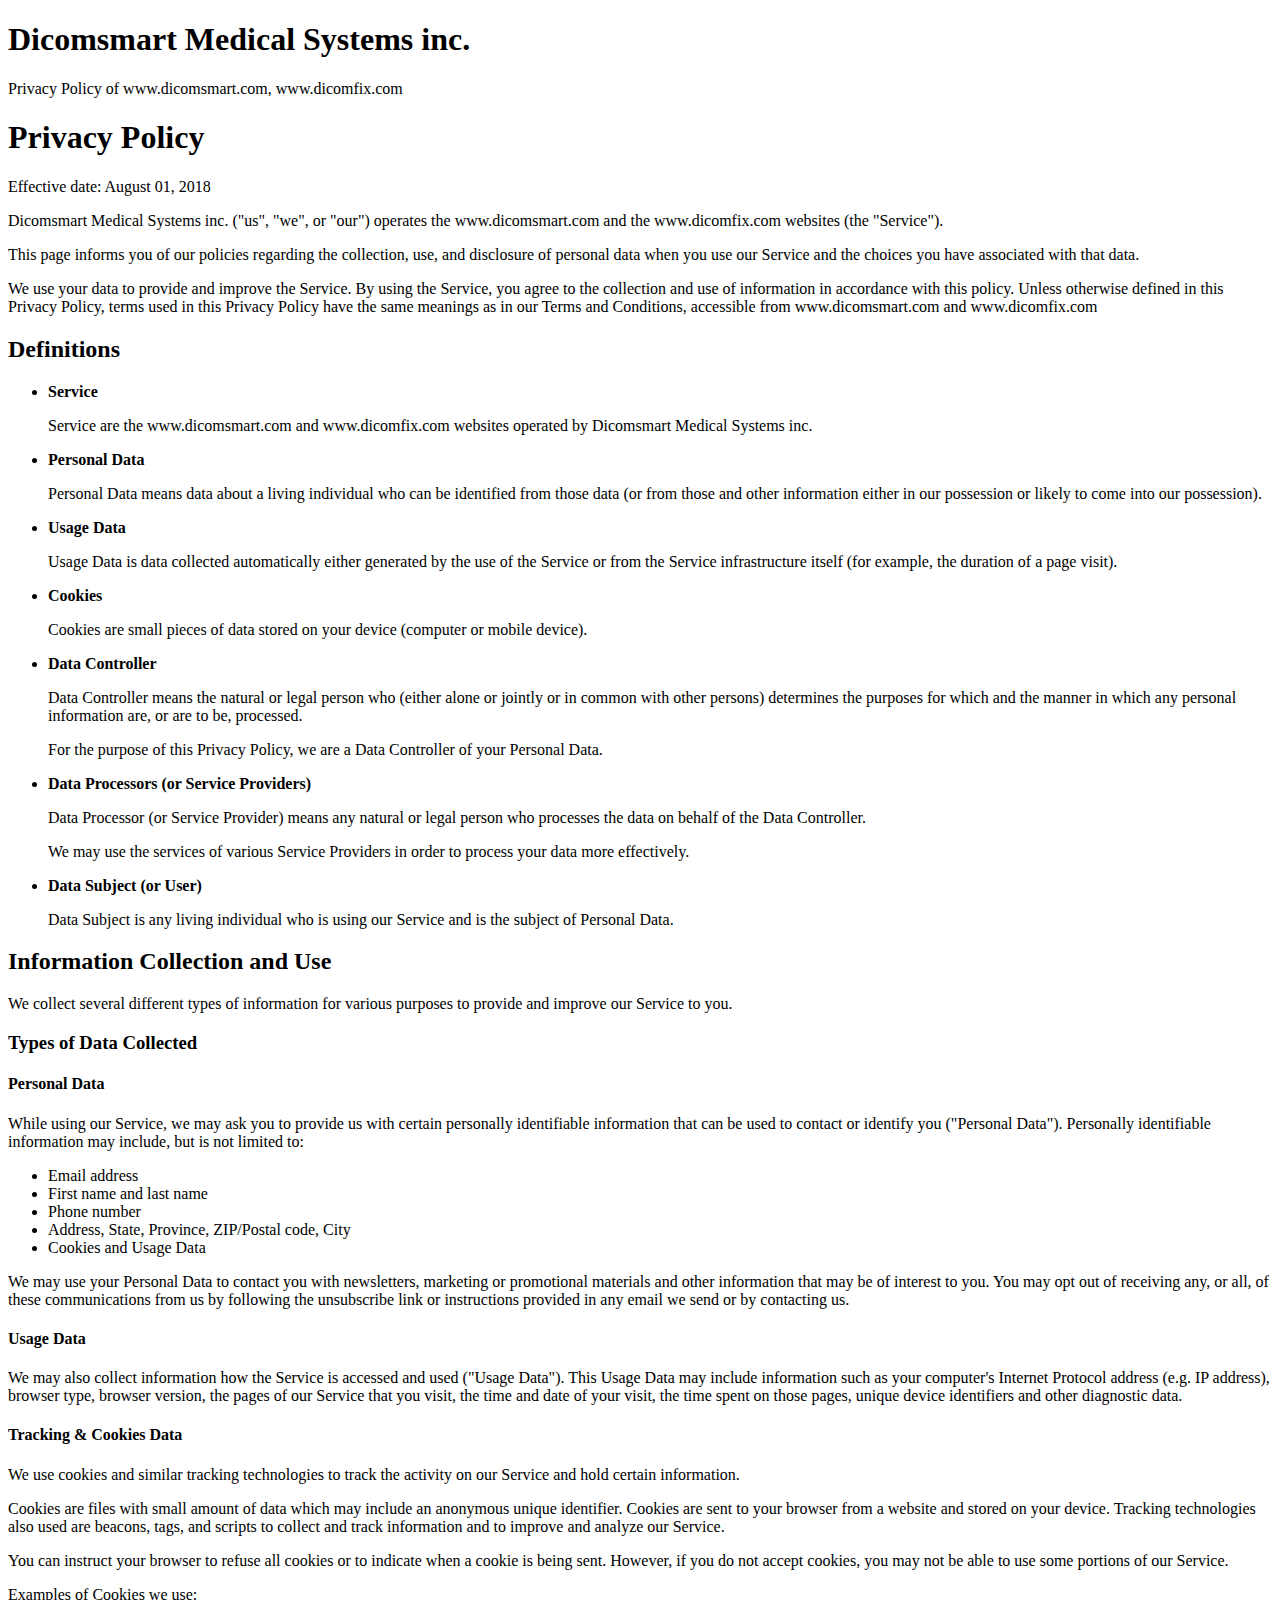
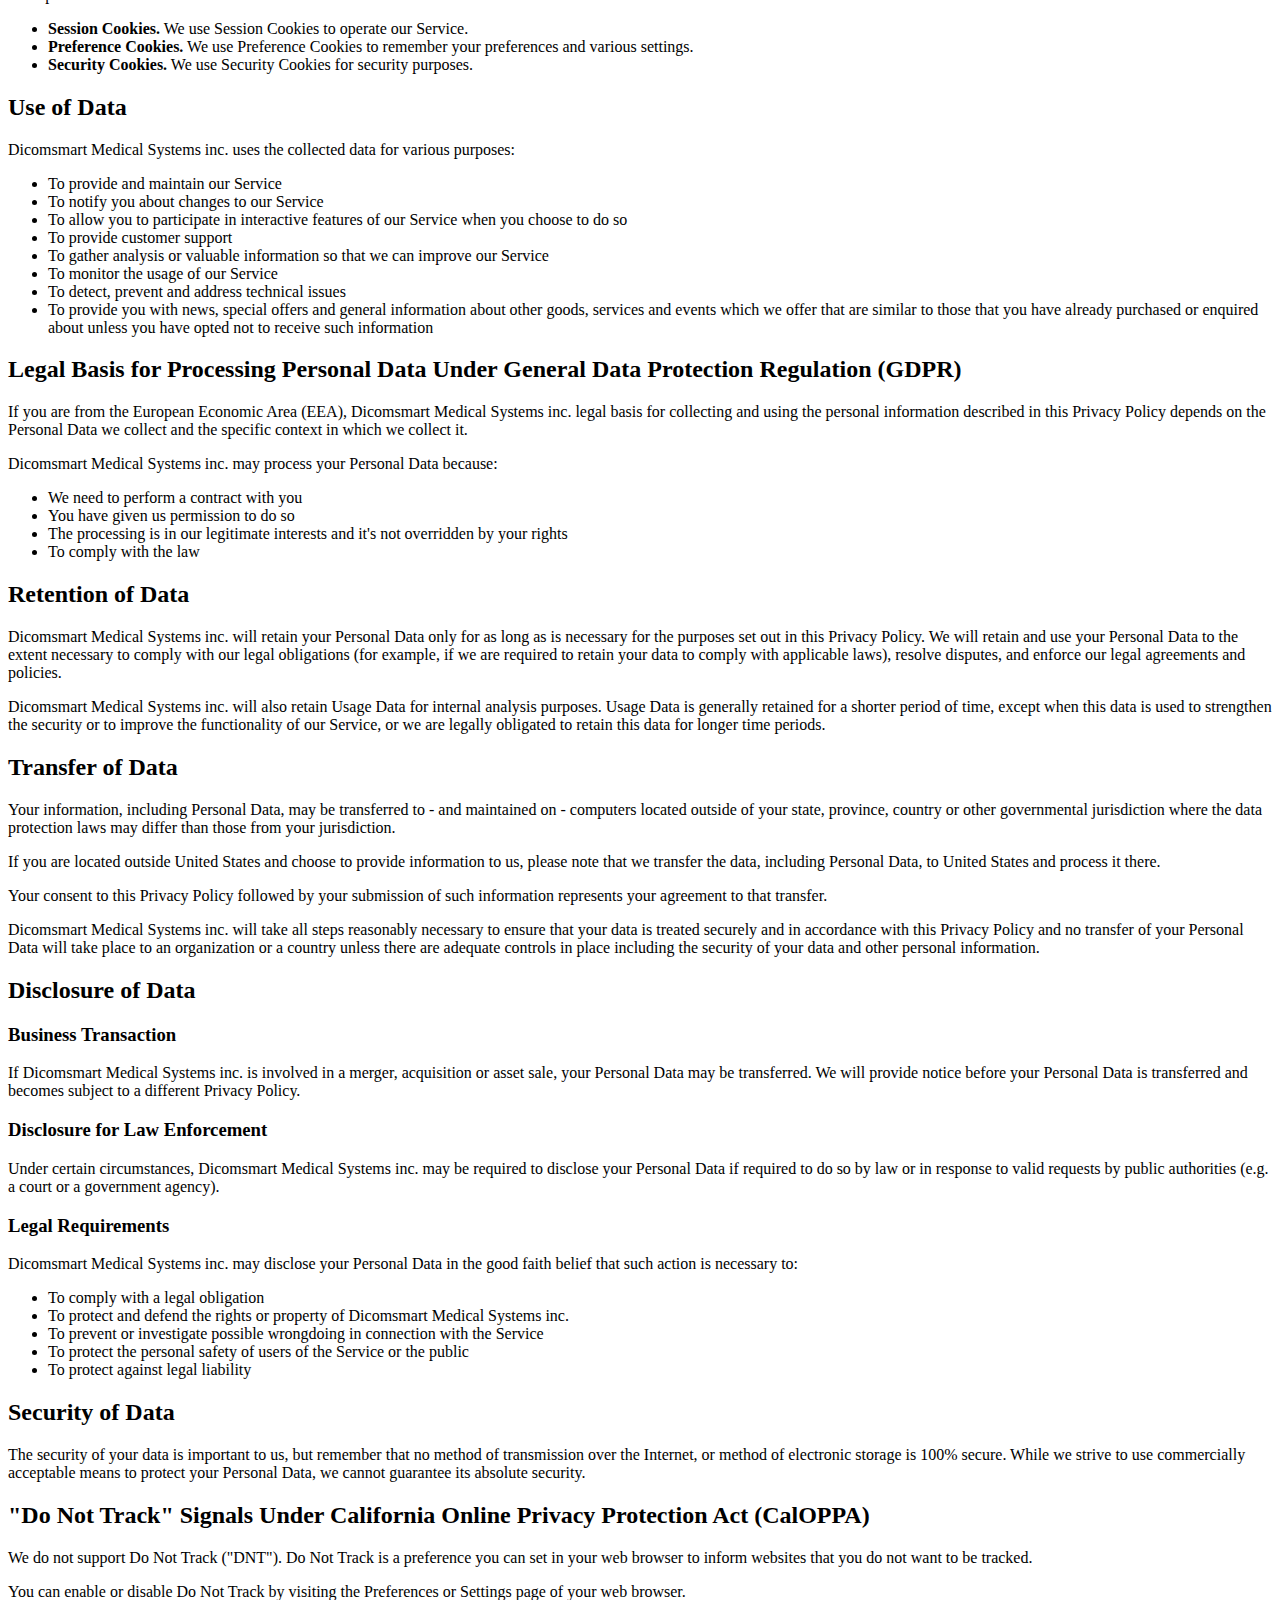
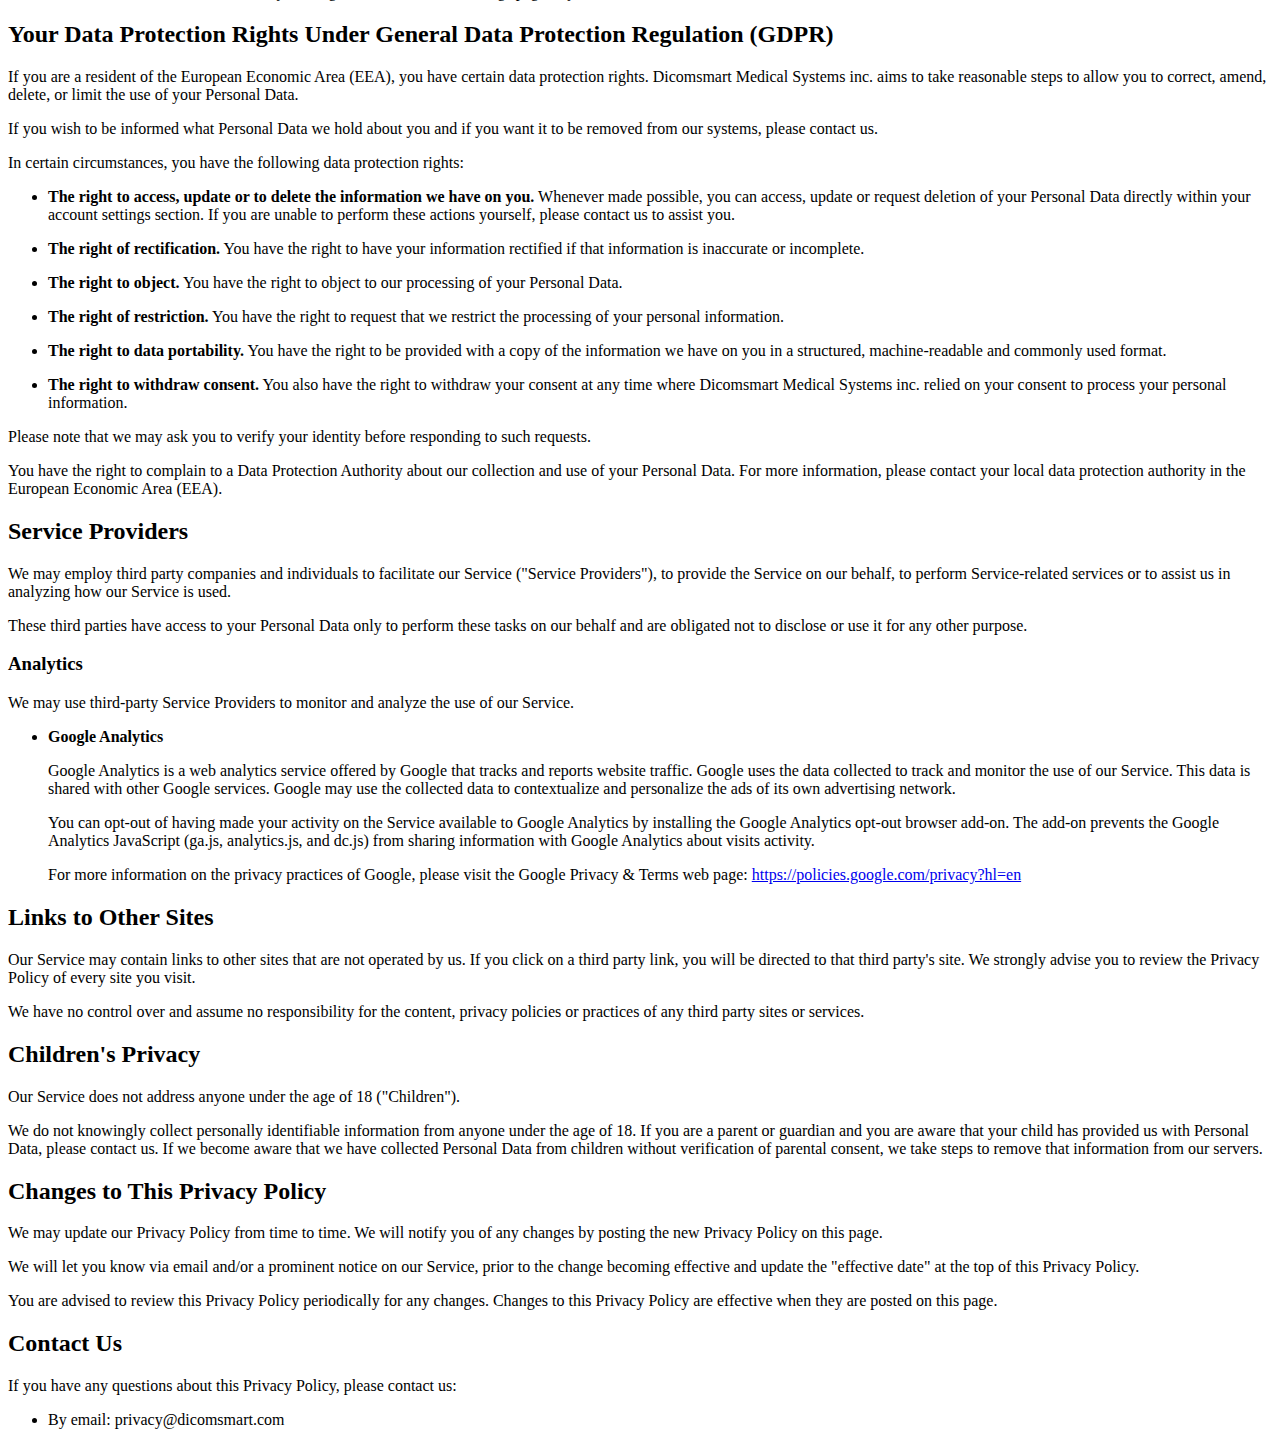
<file: privacy.html>
<!doctype html>
<html>
<head>
  <!-- Global site tag (gtag.js) - Google Analytics -->
<script async src="https://www.googletagmanager.com/gtag/js?id=UA-116040555-2"></script>
<script>
  window.dataLayer = window.dataLayer || [];
  function gtag(){dataLayer.push(arguments);}
  gtag('js', new Date());

  gtag('config', 'UA-116040555-2');
</script>

<title>Privacy Policy of www.dicomsmart.com,www.dicomfix.com</title>

<meta name="robots" content="noindex" />

<link href="https://cdn.jsdelivr.net/npm/bootstrap@5.2.2/dist/css/bootstrap.min.css" rel="stylesheet" integrity="sha384-Zenh87qX5JnK2Jl0vWa8Ck2rdkQ2Bzep5IDxbcnCeuOxjzrPF/et3URy9Bv1WTRi" crossorigin="anonymous">
</head>
<body class="view-pages">
<div id="container">

    <div class="header">
        <div class="container">
            <div class="row">
                <div class="col-md-12">
                    <h1>
                       Dicomsmart Medical Systems inc.
                    </h1>
                    <p>
                        Privacy Policy of www.dicomsmart.com, www.dicomfix.com
                    </p>
                </div>
            </div>
        </div>
    </div>

    <div class="policy">
        <div class="container">
            <div class="row">
                <div class="col-md-12">


                                                                        <div class="content">
<h1>Privacy Policy</h1>


<p>Effective date: August 01, 2018</p>


<p>Dicomsmart Medical Systems inc. ("us", "we", or "our") operates the www.dicomsmart.com and the www.dicomfix.com websites (the "Service").</p>

<p>This page informs you of our policies regarding the collection, use, and disclosure of personal data when you use our Service and the choices you have associated with that data.</p>

<p>We use your data to provide and improve the Service. By using the Service, you agree to the collection and use of information in accordance with this policy. Unless otherwise defined in this Privacy Policy, terms used in this Privacy Policy have the same meanings as in our Terms and Conditions, accessible from www.dicomsmart.com and www.dicomfix.com</p>

<h2>Definitions</h2>
<ul>
    <li>
        <p><strong>Service</strong></p>
                <p>Service are the www.dicomsmart.com and www.dicomfix.com websites operated by Dicomsmart Medical Systems inc.</p>
            </li>
    <li>
        <p><strong>Personal Data</strong></p>
        <p>Personal Data means data about a living individual who can be identified from those data (or from those and other information either in our possession or likely to come into our possession).</p>
    </li>
    <li>
        <p><strong>Usage Data</strong></p>
        <p>Usage Data is data collected automatically either generated by the use of the Service or from the Service infrastructure itself (for example, the duration of a page visit).</p>
    </li>
    <li>
        <p><strong>Cookies</strong></p>
        <p>Cookies are small pieces of data stored on your device (computer or mobile device).</p>
    </li>
        <li>
        <p><strong>Data Controller</strong></p>
        <p>Data Controller means the natural or legal person who (either alone or jointly or in common with other persons) determines the purposes for which and the manner in which any personal information are, or are to be, processed.</p>
        <p>For the purpose of this Privacy Policy, we are a Data Controller of your Personal Data.</p>
    </li>
    <li>
        <p><strong>Data Processors (or Service Providers)</strong></p>
        <p>Data Processor (or Service Provider) means any natural or legal person who processes the data on behalf of the Data Controller.</p>
        <p>We may use the services of various Service Providers in order to process your data more effectively.</p>
    </li>
    <li>
        <p><strong>Data Subject (or User)</strong></p>
        <p>Data Subject is any living individual who is using our Service and is the subject of Personal Data.</p>
    </li>
    </ul>


<h2>Information Collection and Use</h2>
<p>We collect several different types of information for various purposes to provide and improve our Service to you.</p>

<h3>Types of Data Collected</h3>

<h4>Personal Data</h4>
<p>While using our Service, we may ask you to provide us with certain personally identifiable information that can be used to contact or identify you ("Personal Data"). Personally identifiable information may include, but is not limited to:</p>

<ul>
    <li>Email address</li>    <li>First name and last name</li>    <li>Phone number</li>    <li>Address, State, Province, ZIP/Postal code, City</li>    <li>Cookies and Usage Data</li>
</ul>

<p>We may use your Personal Data to contact you with newsletters, marketing or promotional materials and other information that may be of interest to you. You may opt out of receiving any, or all, of these communications from us by following the unsubscribe link or instructions provided in any email we send or by contacting us.</p>

<h4>Usage Data</h4>

<p>We may also collect information how the Service is accessed and used ("Usage Data"). This Usage Data may include information such as your computer's Internet Protocol address (e.g. IP address), browser type, browser version, the pages of our Service that you visit, the time and date of your visit, the time spent on those pages, unique device identifiers and other diagnostic data.</p>


<h4>Tracking & Cookies Data</h4>
<p>We use cookies and similar tracking technologies to track the activity on our Service and hold certain information.</p>
<p>Cookies are files with small amount of data which may include an anonymous unique identifier. Cookies are sent to your browser from a website and stored on your device. Tracking technologies also used are beacons, tags, and scripts to collect and track information and to improve and analyze our Service.</p>
<p>You can instruct your browser to refuse all cookies or to indicate when a cookie is being sent. However, if you do not accept cookies, you may not be able to use some portions of our Service.</p>
<p>Examples of Cookies we use:</p>
<ul>
    <li><strong>Session Cookies.</strong> We use Session Cookies to operate our Service.</li>
    <li><strong>Preference Cookies.</strong> We use Preference Cookies to remember your preferences and various settings.</li>
    <li><strong>Security Cookies.</strong> We use Security Cookies for security purposes.</li>
    </ul>

<h2>Use of Data</h2>
<p>Dicomsmart Medical Systems inc. uses the collected data for various purposes:</p>
<ul>
    <li>To provide and maintain our Service</li>
    <li>To notify you about changes to our Service</li>
    <li>To allow you to participate in interactive features of our Service when you choose to do so</li>
    <li>To provide customer support</li>
    <li>To gather analysis or valuable information so that we can improve our Service</li>
    <li>To monitor the usage of our Service</li>
    <li>To detect, prevent and address technical issues</li>
    <li>To provide you with news, special offers and general information about other goods, services and events which we offer that are similar to those that you have already purchased or enquired about unless you have opted not to receive such information</li></ul>


<h2>Legal Basis for Processing Personal Data Under General Data Protection Regulation (GDPR)</h2>
<p>If you are from the European Economic Area (EEA), Dicomsmart Medical Systems inc. legal basis for collecting and using the personal information described in this Privacy Policy depends on the Personal Data we collect and the specific context in which we collect it.</p>
<p>Dicomsmart Medical Systems inc. may process your Personal Data because:</p>
<ul>
    <li>We need to perform a contract with you</li>
    <li>You have given us permission to do so</li>
    <li>The processing is in our legitimate interests and it's not overridden by your rights</li>
        <li>To comply with the law</li>
</ul>


<h2>Retention of Data</h2>
<p>Dicomsmart Medical Systems inc. will retain your Personal Data only for as long as is necessary for the purposes set out in this Privacy Policy. We will retain and use your Personal Data to the extent necessary to comply with our legal obligations (for example, if we are required to retain your data to comply with applicable laws), resolve disputes, and enforce our legal agreements and policies.</p>
<p>Dicomsmart Medical Systems inc. will also retain Usage Data for internal analysis purposes. Usage Data is generally retained for a shorter period of time, except when this data is used to strengthen the security or to improve the functionality of our Service, or we are legally obligated to retain this data for longer time periods.</p>

<h2>Transfer of Data</h2>
<p>Your information, including Personal Data, may be transferred to - and maintained on - computers located outside of your state, province, country or other governmental jurisdiction where the data protection laws may differ than those from your jurisdiction.</p>
<p>If you are located outside United States and choose to provide information to us, please note that we transfer the data, including Personal Data, to United States and process it there.</p>
<p>Your consent to this Privacy Policy followed by your submission of such information represents your agreement to that transfer.</p>
<p>Dicomsmart Medical Systems inc. will take all steps reasonably necessary to ensure that your data is treated securely and in accordance with this Privacy Policy and no transfer of your Personal Data will take place to an organization or a country unless there are adequate controls in place including the security of your data and other personal information.</p>

<h2>Disclosure of Data</h2>
<h3>Business Transaction</h3>
<p>If Dicomsmart Medical Systems inc. is involved in a merger, acquisition or asset sale, your Personal Data may be transferred. We will provide notice before your Personal Data is transferred and becomes subject to a different Privacy Policy.</p>

<h3>Disclosure for Law Enforcement</h3>
<p>Under certain circumstances, Dicomsmart Medical Systems inc. may be required to disclose your Personal Data if required to do so by law or in response to valid requests by public authorities (e.g. a court or a government agency).</p>

<h3>Legal Requirements</h3>
<p>Dicomsmart Medical Systems inc. may disclose your Personal Data in the good faith belief that such action is necessary to:</p>
<ul>
    <li>To comply with a legal obligation</li>
    <li>To protect and defend the rights or property of Dicomsmart Medical Systems inc.</li>
    <li>To prevent or investigate possible wrongdoing in connection with the Service</li>
    <li>To protect the personal safety of users of the Service or the public</li>
    <li>To protect against legal liability</li>
</ul>

<h2>Security of Data</h2>
<p>The security of your data is important to us, but remember that no method of transmission over the Internet, or method of electronic storage is 100% secure. While we strive to use commercially acceptable means to protect your Personal Data, we cannot guarantee its absolute security.</p>

<h2>"Do Not Track" Signals Under California Online Privacy Protection Act (CalOPPA)</h2>
<p>We do not support Do Not Track ("DNT"). Do Not Track is a preference you can set in your web browser to inform websites that you do not want to be tracked.</p>
<p>You can enable or disable Do Not Track by visiting the Preferences or Settings page of your web browser.</p>

<h2>Your Data Protection Rights Under General Data Protection Regulation (GDPR)</h2>
<p>If you are a resident of the European Economic Area (EEA), you have certain data protection rights. Dicomsmart Medical Systems inc. aims to take reasonable steps to allow you to correct, amend, delete, or limit the use of your Personal Data.</p>
<p>If you wish to be informed what Personal Data we hold about you and if you want it to be removed from our systems, please contact us.</p>
<p>In certain circumstances, you have the following data protection rights:</p>
<ul>
    <li>
        <p><strong>The right to access, update or to delete the information we have on you.</strong> Whenever made possible, you can access, update or request deletion of your Personal Data directly within your account settings section. If you are unable to perform these actions yourself, please contact us to assist you.</p>
    </li>
    <li>
        <p><strong>The right of rectification.</strong> You have the right to have your information rectified if that information is inaccurate or incomplete.</p>
    </li>
    <li>
        <p><strong>The right to object.</strong> You have the right to object to our processing of your Personal Data.</p>
    </li>
    <li>
        <p><strong>The right of restriction.</strong> You have the right to request that we restrict the processing of your personal information.</p>
    </li>
    <li>
        <p><strong>The right to data portability.</strong> You have the right to be provided with a copy of the information we have on you in a structured, machine-readable and commonly used format.</p>
    </li>
    <li>
        <p><strong>The right to withdraw consent.</strong> You also have the right to withdraw your consent at any time where Dicomsmart Medical Systems inc. relied on your consent to process your personal information.</p>
    </li>
</ul>
<p>Please note that we may ask you to verify your identity before responding to such requests.</p>

<p>You have the right to complain to a Data Protection Authority about our collection and use of your Personal Data. For more information, please contact your local data protection authority in the European Economic Area (EEA).</p>

<h2>Service Providers</h2>
<p>We may employ third party companies and individuals to facilitate our Service ("Service Providers"), to provide the Service on our behalf, to perform Service-related services or to assist us in analyzing how our Service is used.</p>
<p>These third parties have access to your Personal Data only to perform these tasks on our behalf and are obligated not to disclose or use it for any other purpose.</p>

<h3>Analytics</h3>
<p>We may use third-party Service Providers to monitor and analyze the use of our Service.</p>
<ul>
        <li>
        <p><strong>Google Analytics</strong></p>
        <p>Google Analytics is a web analytics service offered by Google that tracks and reports website traffic. Google uses the data collected to track and monitor the use of our Service. This data is shared with other Google services. Google may use the collected data to contextualize and personalize the ads of its own advertising network.</p>
        <p>You can opt-out of having made your activity on the Service available to Google Analytics by installing the Google Analytics opt-out browser add-on. The add-on prevents the Google Analytics JavaScript (ga.js, analytics.js, and dc.js) from sharing information with Google Analytics about visits activity.</p>                <p>For more information on the privacy practices of Google, please visit the Google Privacy & Terms web page: <a href="https://policies.google.com/privacy?hl=en">https://policies.google.com/privacy?hl=en</a></p>
    </li>
                            </ul>






<h2>Links to Other Sites</h2>
<p>Our Service may contain links to other sites that are not operated by us. If you click on a third party link, you will be directed to that third party's site. We strongly advise you to review the Privacy Policy of every site you visit.</p>
<p>We have no control over and assume no responsibility for the content, privacy policies or practices of any third party sites or services.</p>


<h2>Children's Privacy</h2>
<p>Our Service does not address anyone under the age of 18 ("Children").</p>
<p>We do not knowingly collect personally identifiable information from anyone under the age of 18. If you are a parent or guardian and you are aware that your child has provided us with Personal Data, please contact us. If we become aware that we have collected Personal Data from children without verification of parental consent, we take steps to remove that information from our servers.</p>


<h2>Changes to This Privacy Policy</h2>
<p>We may update our Privacy Policy from time to time. We will notify you of any changes by posting the new Privacy Policy on this page.</p>
<p>We will let you know via email and/or a prominent notice on our Service, prior to the change becoming effective and update the "effective date" at the top of this Privacy Policy.</p>
<p>You are advised to review this Privacy Policy periodically for any changes. Changes to this Privacy Policy are effective when they are posted on this page.</p>


<h2>Contact Us</h2>
<p>If you have any questions about this Privacy Policy, please contact us:</p>
<ul>
        <li>By email: privacy@dicomsmart.com</li>

        </ul>

</div><div></div><div></div>
</body>

</html>
</file>
